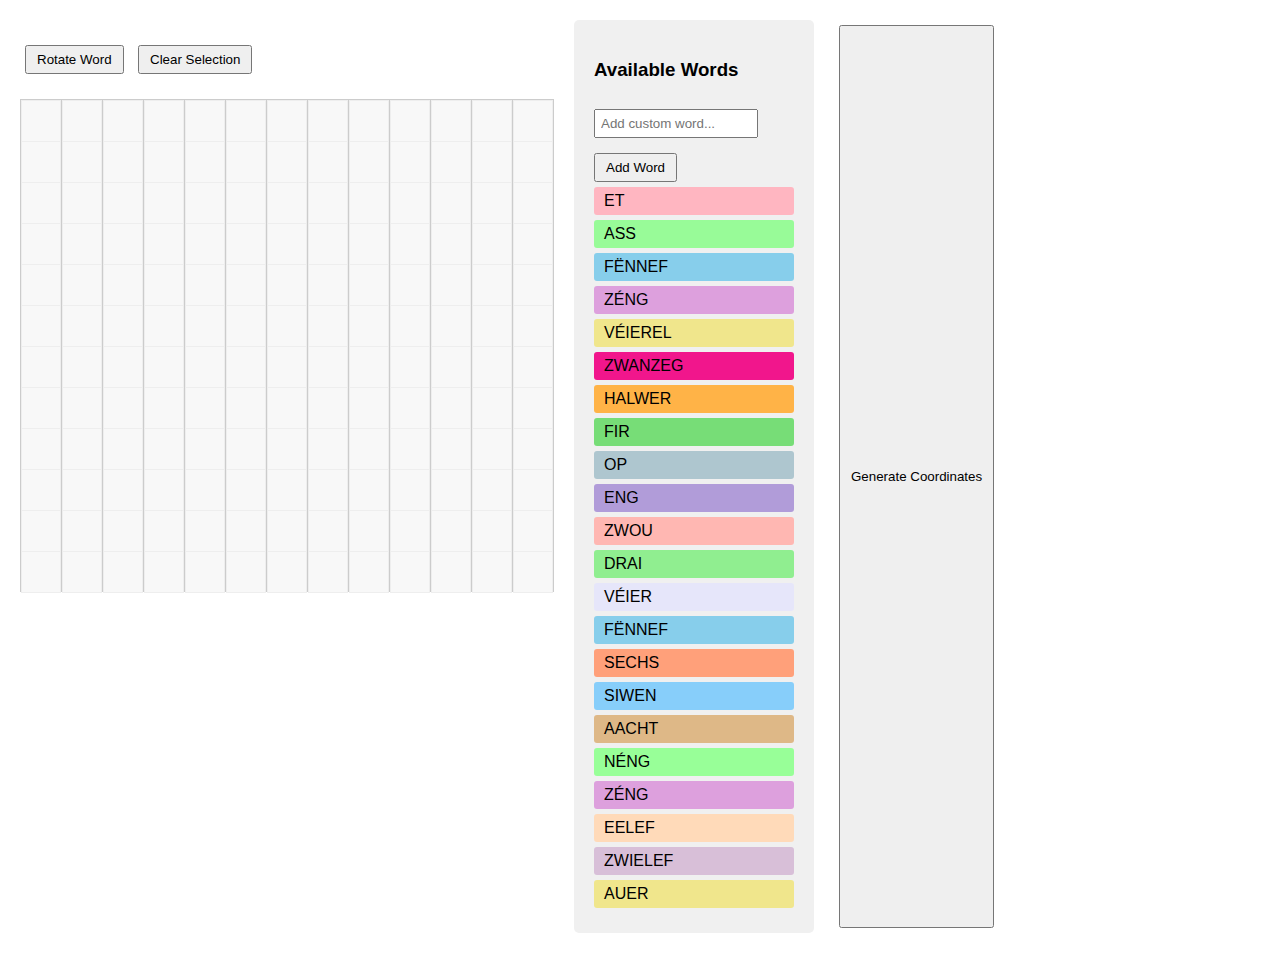
<file: configurator/index.html>
<!DOCTYPE html>
<html lang="en">
<head>
    <meta charset="UTF-8">
    <meta name="viewport" content="width=device-width, initial-scale=1.0">
    <title>Clock Matrix Editor</title>
    <link rel="stylesheet" href="styles.css">
</head>
<body>
    <div>
        <div class="controls">
            <button onclick="rotateSelectedWord()">Rotate Word</button>
            <button onclick="clearSelection()">Clear Selection</button>
        </div>
        <div id="grid"></div>
    </div>
    

    <div id="wordList">
        <h3>Available Words</h3>
        <input type="text" id="customWordInput" placeholder="Add custom word...">
        <button id="addWordBtn" onclick="addCustomWord()">Add Word</button>
        <div id="wordItems"></div>
    </div>
    
    <button onclick="showGeneratedCode()">Generate Coordinates</button>

    <script src="script.js"></script>
</body>
</html>
</file>
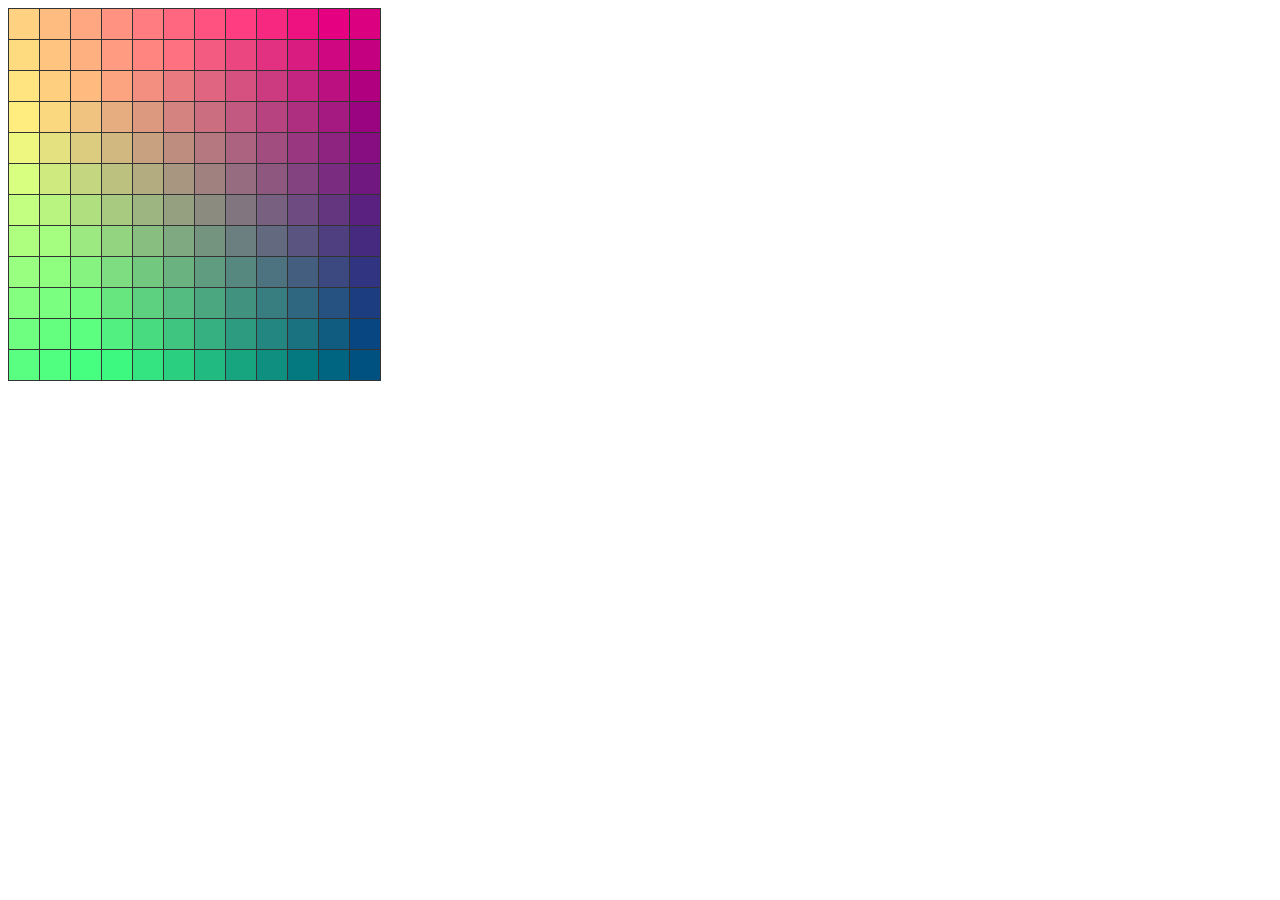
<file: experiments/color_matrix.html>
<!DOCTYPE html>
<html>
<head>
    <title>Color Matrix with Rotating Colors</title>
    <style>
        .matrix {
            display: grid;
            grid-template-columns: repeat(12, 30px);
            gap: 1px;
            background-color: #333;
            padding: 1px;
            width: fit-content;
        }
        .cell {
            width: 30px;
            height: 30px;
        }
    </style>
</head>
<body>
    <div id="colorMatrix" class="matrix"></div>

    <script>
        const size = 12;
        let angle = 0;
        const cells = [];

        function createColorMatrix() {
            const matrix = document.getElementById('colorMatrix');

            for (let i = 0; i < size; i++) {
                for (let j = 0; j < size; j++) {
                    const cell = document.createElement('div');
                    cell.className = 'cell';
                    cells.push(cell);
                    matrix.appendChild(cell);
                }
            }
        }

        function updateColors() {
            // Convert angle to radians for calculations
            const rad = angle * (Math.PI / 180);

            for (let i = 0; i < size; i++) {
                for (let j = 0; j < size; j++) {
                    // Calculate rotated position
                    const x = j - size/2;
                    const y = i - size/2;
                    const rotatedX = x * Math.cos(rad) - y * Math.sin(rad);
                    const rotatedY = x * Math.sin(rad) + y * Math.cos(rad);

                    // Map back to color space
                    const red = Math.floor(((rotatedY + size/2) * 255) / (size - 1));
                    const green = Math.floor(((rotatedX + size/2) * 255) / (size - 1));
                    const blue = 128;

                    // Clamp values
                    const r = Math.min(255, Math.max(0, red));
                    const g = Math.min(255, Math.max(0, green));

                    const cell = cells[i * size + j];
                    cell.style.backgroundColor = `rgb(${r}, ${g}, ${blue})`;
                    cell.title = `RGB(${r}, ${g}, ${blue})`;
                }
            }

            // Increment angle for next frame
            angle = (angle + 3) % 360;
        }

        // Initialize and start animation
        window.onload = () => {
            createColorMatrix();
            setInterval(updateColors, 10);
        };
    </script>
</body>
</html>
</file>
<file: configurator/styles.css>
body {
    font-family: Arial, sans-serif;
    margin: 20px;
    display: flex;
    gap: 20px;
}

#grid {
    display: grid;
    grid-template-columns: repeat(13, 40px);
    grid-template-rows: repeat(12, 40px);
    gap: 1px;
    background-color: #ccc;
    padding: 1px;
    width: fit-content;
}

.cell {
    background-color: #fff;
    border: 1px solid #eee;
    height: 40px;
    display: flex;
    align-items: center;
    justify-content: center;
    cursor: pointer;
    user-select: none;
    font-weight: bold;
    transition: transform 0.1s ease-in-out;
}

.cell.selected {
    border: 2px solid #000;
}

.controls {
    margin: 20px 0;
}

button {
    margin: 5px;
    padding: 5px 10px;
}

.empty-cell {
    background-color: #f8f8f8;
}

#wordList {
    padding: 20px;
    background: #f0f0f0;
    border-radius: 5px;
    min-width: 200px;
}

.word-item {
    padding: 5px 10px;
    margin: 5px 0;
    border-radius: 3px;
    cursor: move;
    user-select: none;
}

.word-item:hover {
    opacity: 0.8;
}

.word-item.dragging {
    opacity: 0.5;
}

#customWordInput {
    margin: 10px 0;
    padding: 5px;
    width: 150px;
}

#addWordBtn {
    display: block;
    margin: 5px 0;
}

.cell.drag-over {
    border: 2px dashed #000;
}

/* Word-specific colors */
[data-word="ET"] { background-color: #FFB6C1; }
[data-word="ASS"] { background-color: #98FB98; }
[data-word="FËNNEF"] { background-color: #87CEEB; }
[data-word="ZÉNG"] { background-color: #DDA0DD; }
[data-word="VÉIEREL"] { background-color: #F0E68C; }
[data-word="ZWANZEG"] { background-color: #F1168C; }
[data-word="HALWER"] { background-color: #FFB347; }
[data-word="FIR"] { background-color: #77DD77; }
[data-word="OP"] { background-color: #AEC6CF; }
[data-word="ENG"] { background-color: #B19CD9; }
[data-word="ZWOU"] { background-color: #FFB7B2; }
[data-word="DRAI"] { background-color: #90EE90; }
[data-word="VÉIER"] { background-color: #E6E6FA; }
[data-word="SECHS"] { background-color: #FFA07A; }
[data-word="SIWEN"] { background-color: #87CEFA; }
[data-word="AACHT"] { background-color: #DEB887; }
[data-word="NÉNG"] { background-color: #98FF98; }
[data-word="EELEF"] { background-color: #FFDAB9; }
[data-word="ZWIELEF"] { background-color: #D8BFD8; }
[data-word="AUER"] { background-color: #F0E68C; }

#direction-display {
    position: fixed;
    top: 10px;
    right: 10px;
    padding: 8px 15px;
    background-color: #f0f0f0;
    border: 1px solid #ccc;
    border-radius: 5px;
    font-family: Arial, sans-serif;
    font-size: 14px;
    box-shadow: 0 2px 4px rgba(0,0,0,0.1);
    z-index: 1000;
}

.code-modal {
    position: fixed;
    top: 0;
    left: 0;
    width: 100%;
    height: 100%;
    background-color: rgba(0, 0, 0, 0.7);
    display: flex;
    justify-content: center;
    align-items: center;
    z-index: 1000;
}

.code-modal-content {
    background-color: white;
    padding: 20px;
    border-radius: 5px;
    width: 80%;
    max-width: 800px;
    max-height: 80vh;
    overflow-y: auto;
    position: relative;
}

.close-button {
    position: absolute;
    top: 10px;
    right: 15px;
    font-size: 24px;
    cursor: pointer;
}

pre {
    background-color: #f5f5f5;
    padding: 10px;
    border-radius: 5px;
    overflow-x: auto;
    white-space: pre-wrap;
    font-family: monospace;
}
</file>
